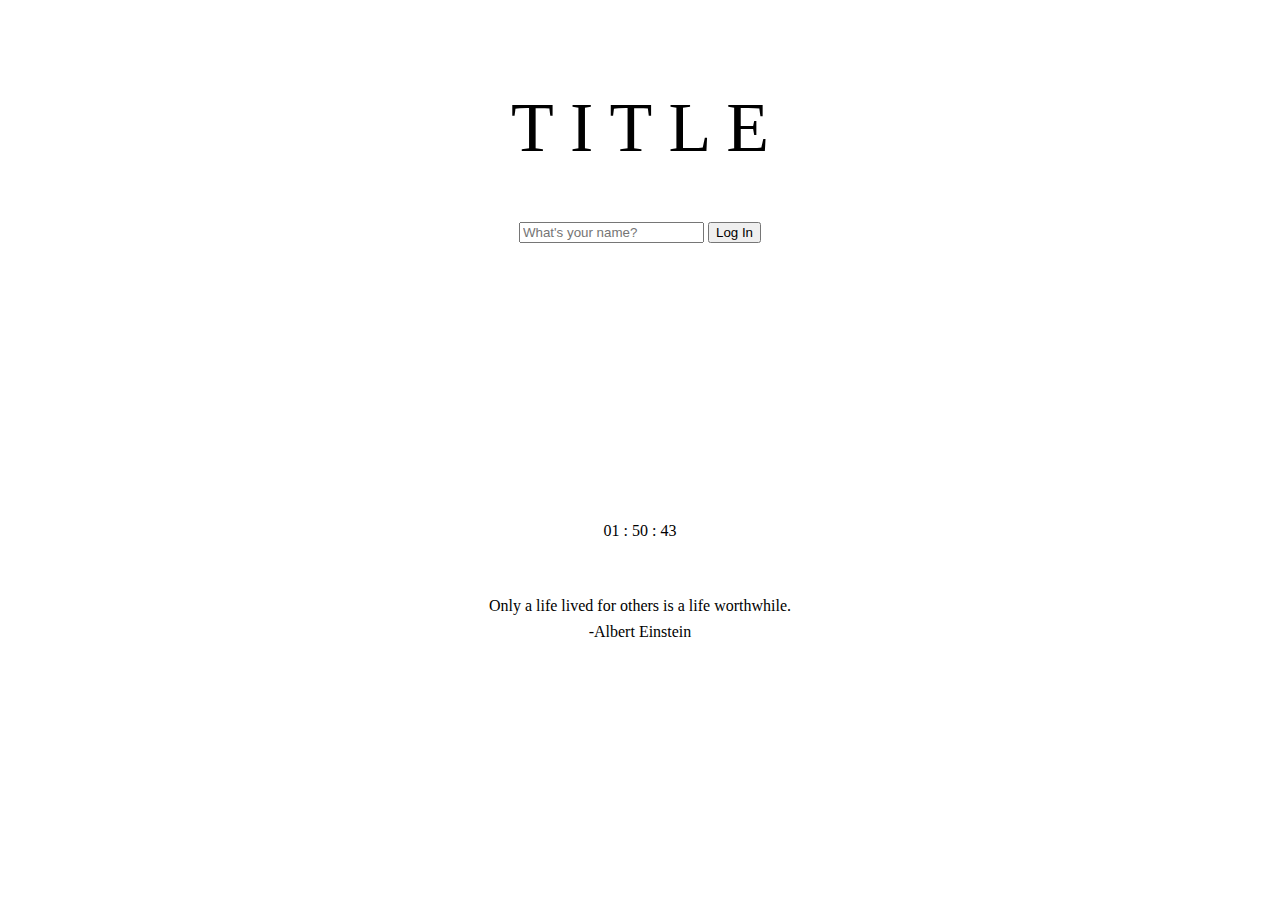
<file: main.html>
<!DOCTYPE html>
<html lang="en">
<head>
    <meta charset="UTF-8">
    <meta http-equiv="X-UA-Compatible" content="IE=edge">
    <meta name="viewport" content="width=device-width, initial-scale=1.0">
    <title>Document</title>
    <link rel="stylesheet" href="style.css"></link>
</head>
<body>
    <header></header>
    <div id="title">T I T L E</div>

    <article>

        <div>
            <form id="login-form" class="hidden">
                <input
                    required
                    maxlength="15"
                    type="text"
                    placeholder="What's your name?"/>
                <input type="submit" value="Log In"/>
            </form>

            <form id="greetings" class="hidden">
            </form>
            <form id="logout-form" class="hidden">
                <input type="submit" value="Log Out"/>
            </form>
        </div>

        <form id="clock">
        </form>

        <div id="quote">
            <div></div>
            <div id="author"></div>
        </div>

    </article>

    <script src="app.js"></script>
    <script src="clock.js"></script>
    <script src="quote.js"></script>
</body>
</html>
</file>
<file: style.css>
.hidden {
    display: none;
}

header {
    padding: 25px;
}
#title {
    padding: 30px;
    font-size: 70px;
    text-align: center;
    /* border-top: 2px solid gray;
    border-bottom: 2px solid gray; */
}
article{
    padding: 24px;
    display: grid;
    grid-template-rows: 300px 75px 50px;
    text-align: center;
}
article #greetings {
    font-size: 24px;
}
#quote #author {
    padding: 8px;
}


#index{
    padding: 200px;
    text-align: center;
}
</file>
